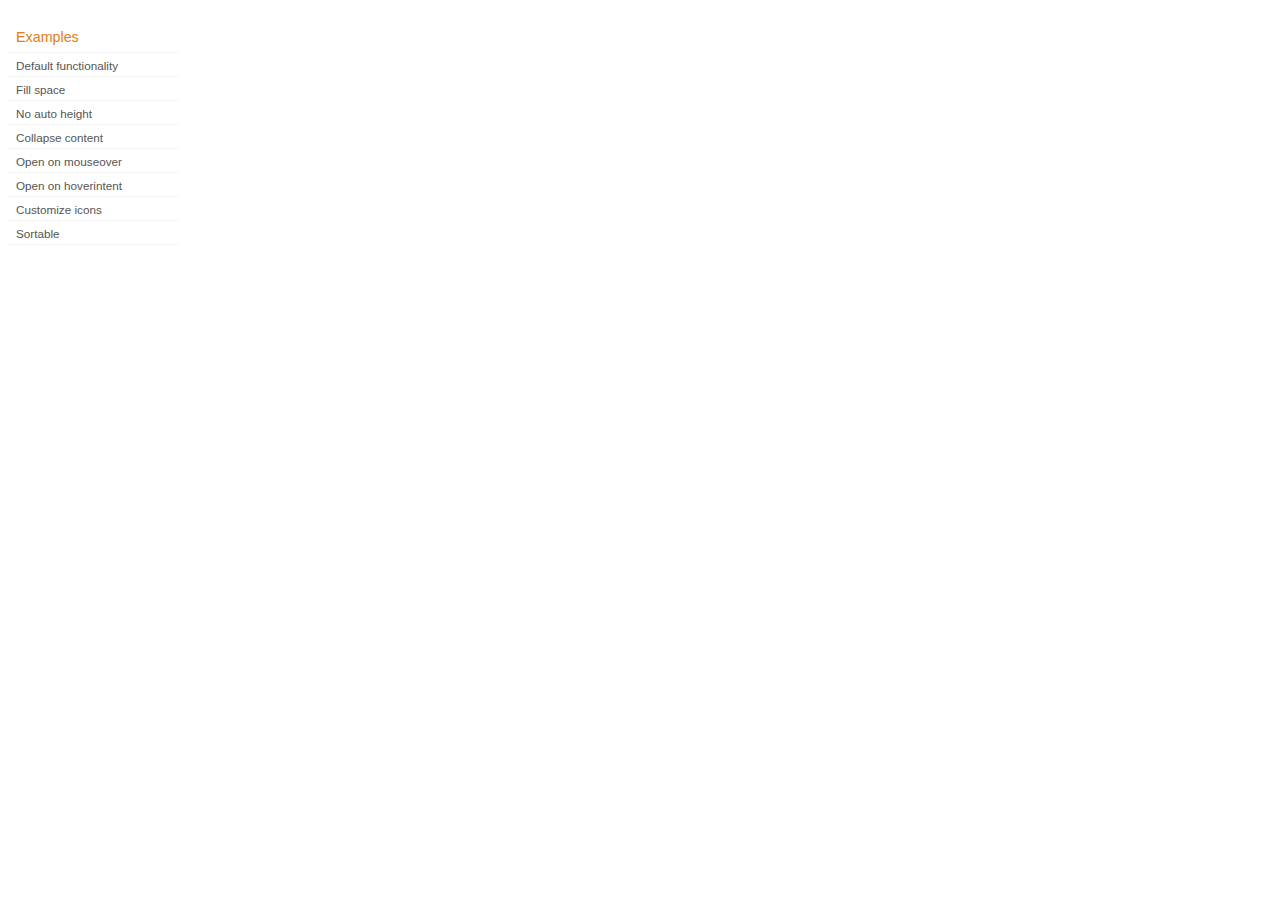
<file: canvas-image-creation/scripts/jqueryui/dev/demos/accordion/index.html>
<!DOCTYPE html>
<html lang="en">
<head>
	<meta charset="utf-8">
	<title>jQuery UI Accordion Demos</title>
	<link rel="stylesheet" href="../demos.css">
</head>
<body>

<div class="demos-nav">
	<h4>Examples</h4>
	<ul>
		<li class="demo-config-on"><a href="default.html">Default functionality</a></li>
		<li><a href="fillspace.html">Fill space</a></li>
		<li><a href="no-auto-height.html">No auto height</a></li>
		<li><a href="collapsible.html">Collapse content</a></li>
		<li><a href="mouseover.html">Open on mouseover</a></li>
		<li><a href="hoverintent.html">Open on hoverintent</a></li>
		<li><a href="custom-icons.html">Customize icons</a></li>
		<li><a href="sortable.html">Sortable</a></li>
	</ul>
</div>

</body>
</html>
</file>
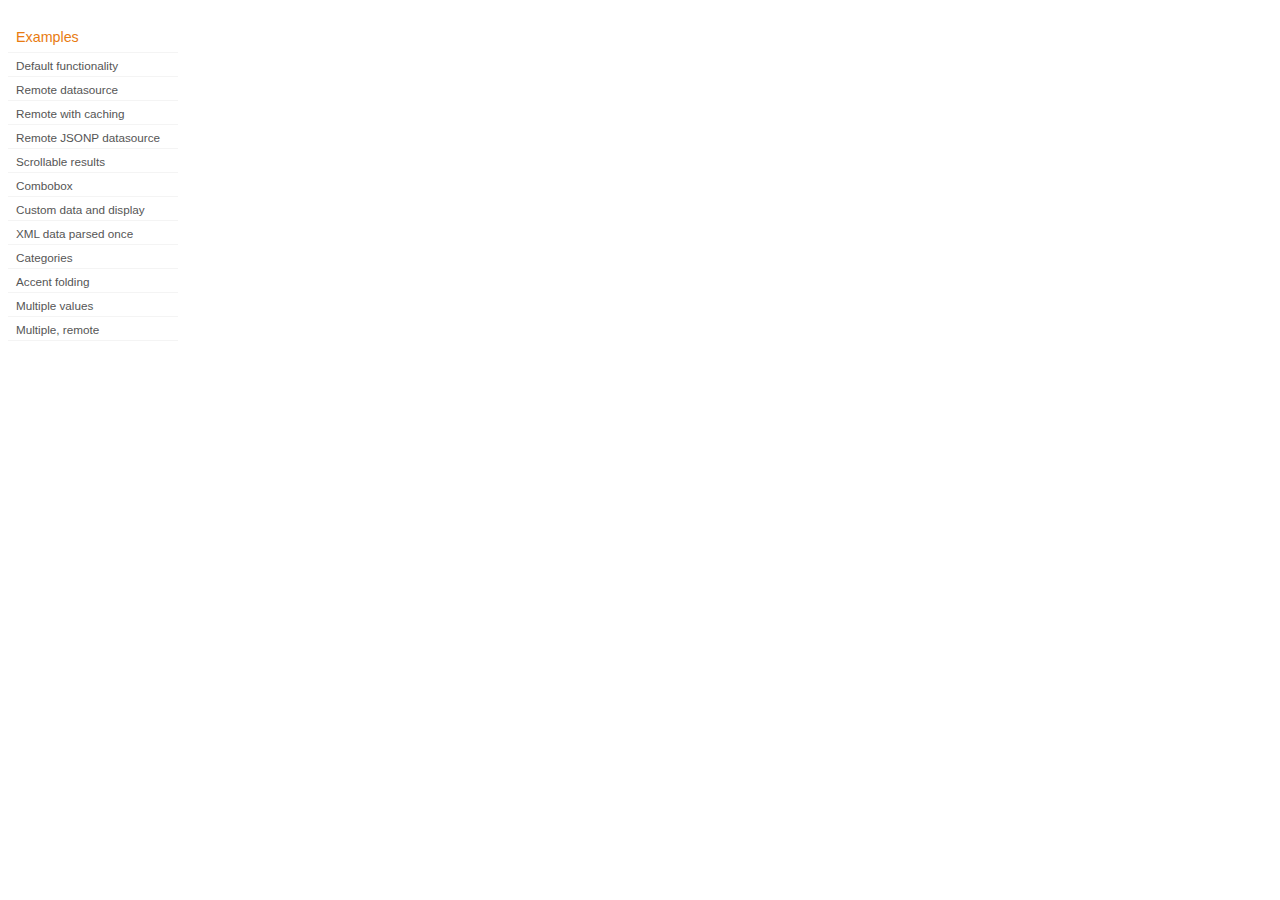
<file: canvas-image-creation/scripts/jqueryui/dev/demos/autocomplete/index.html>
<!DOCTYPE html>
<html lang="en">
<head>
	<meta charset="utf-8">
	<title>jQuery UI Autocomplete Demos</title>
	<link rel="stylesheet" href="../demos.css">
</head>
<body>
	<div class="demos-nav">
		<h4>Examples</h4>
		<ul>
			<li class="demo-config-on"><a href="default.html">Default functionality</a></li>
			<li><a href="remote.html">Remote datasource</a></li>
			<li><a href="remote-with-cache.html">Remote with caching</a></li>
			<li><a href="remote-jsonp.html">Remote JSONP datasource</a></li>
			<li><a href="maxheight.html">Scrollable results</a></li>
			<li><a href="combobox.html">Combobox</a></li>
			<li><a href="custom-data.html">Custom data and display</a></li>
			<li><a href="xml.html">XML data parsed once</a></li>
			<li><a href="categories.html">Categories</a></li>
			<li><a href="folding.html">Accent folding</a></li>
			<li><a href="multiple.html">Multiple values</a></li>
			<li><a href="multiple-remote.html">Multiple, remote</a></li>
		</ul>
	</div>
</body>
</html>
</file>
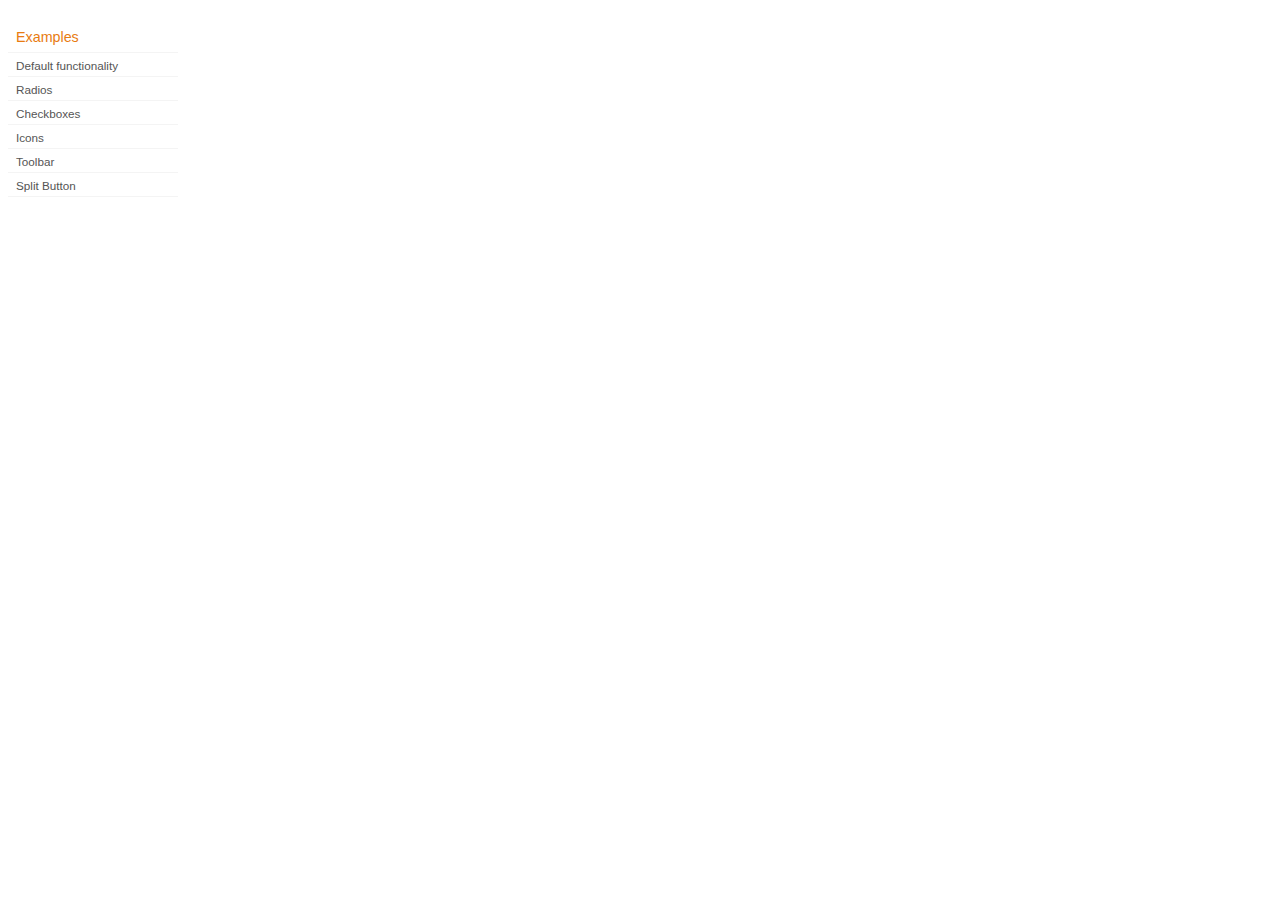
<file: canvas-image-creation/scripts/jqueryui/dev/demos/button/index.html>
<!DOCTYPE html>
<html lang="en">
<head>
	<meta charset="utf-8">
	<title>jQuery UI Button Demos</title>
	<link rel="stylesheet" href="../demos.css">
</head>
<body>

<div class="demos-nav">
	<h4>Examples</h4>
	<ul>
		<li class="demo-config-on"><a href="default.html">Default functionality</a></li>
		<li><a href="radio.html">Radios</a></li>
		<li><a href="checkbox.html">Checkboxes</a></li>
		<li><a href="icons.html">Icons</a></li>
		<li><a href="toolbar.html">Toolbar</a></li>
		<li><a href="splitbutton.html">Split Button</a></li>
	</ul>
</div>

</body>
</html>
</file>
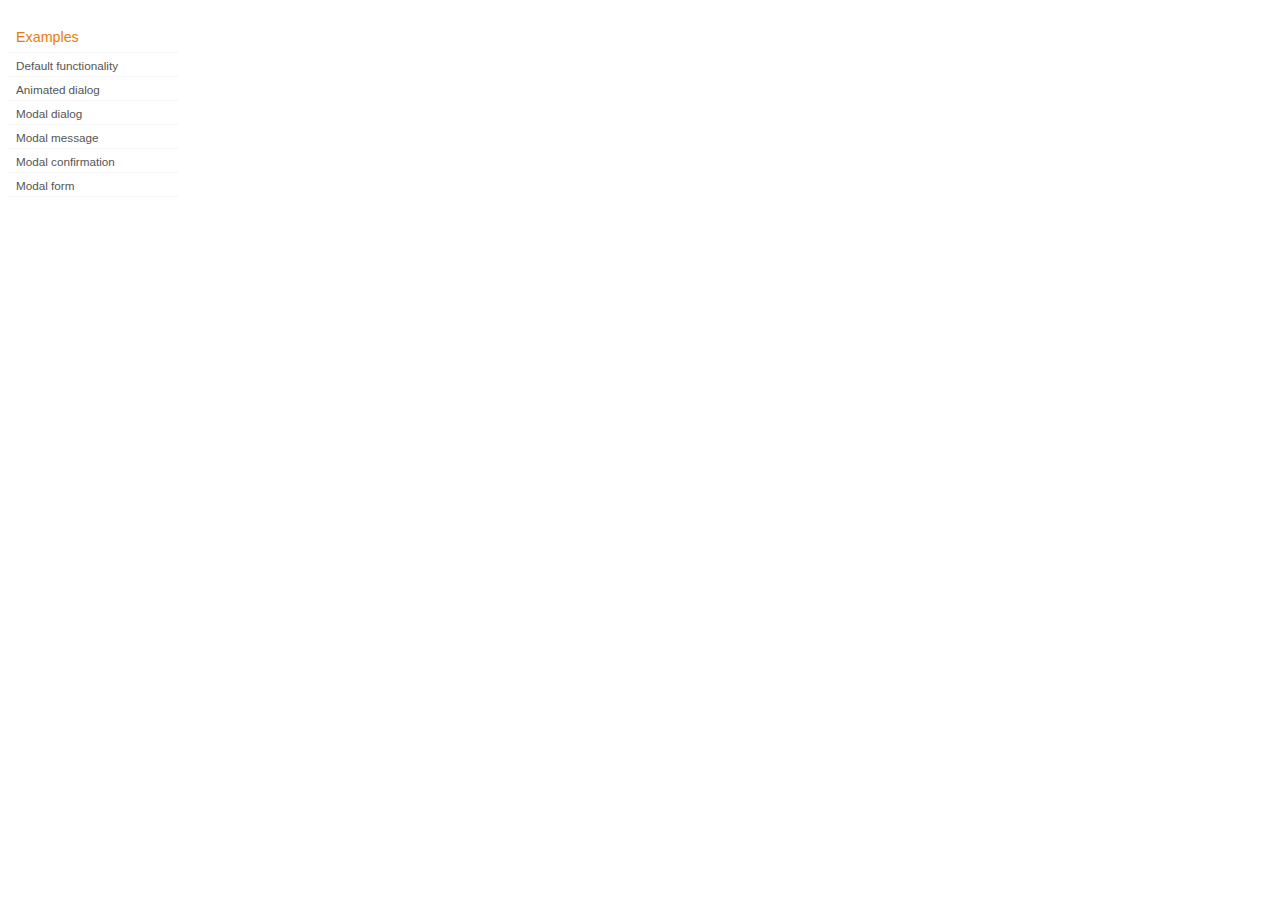
<file: canvas-image-creation/scripts/jqueryui/dev/demos/dialog/index.html>
<!DOCTYPE html>
<html lang="en">
<head>
	<meta charset="utf-8">
	<title>jQuery UI Dialog Demos</title>
	<link rel="stylesheet" href="../demos.css">
</head>
<body>

<div class="demos-nav">
	<h4>Examples</h4>
	<ul>
		<li class="demo-config-on"><a href="default.html">Default functionality</a></li>
		<li><a href="animated.html">Animated dialog</a></li>
		<li><a href="modal.html">Modal dialog</a></li>
		<li><a href="modal-message.html">Modal message</a></li>
		<li><a href="modal-confirmation.html">Modal confirmation</a></li>
		<li><a href="modal-form.html">Modal form</a></li>
	</ul>
</div>

</body>
</html>
</file>
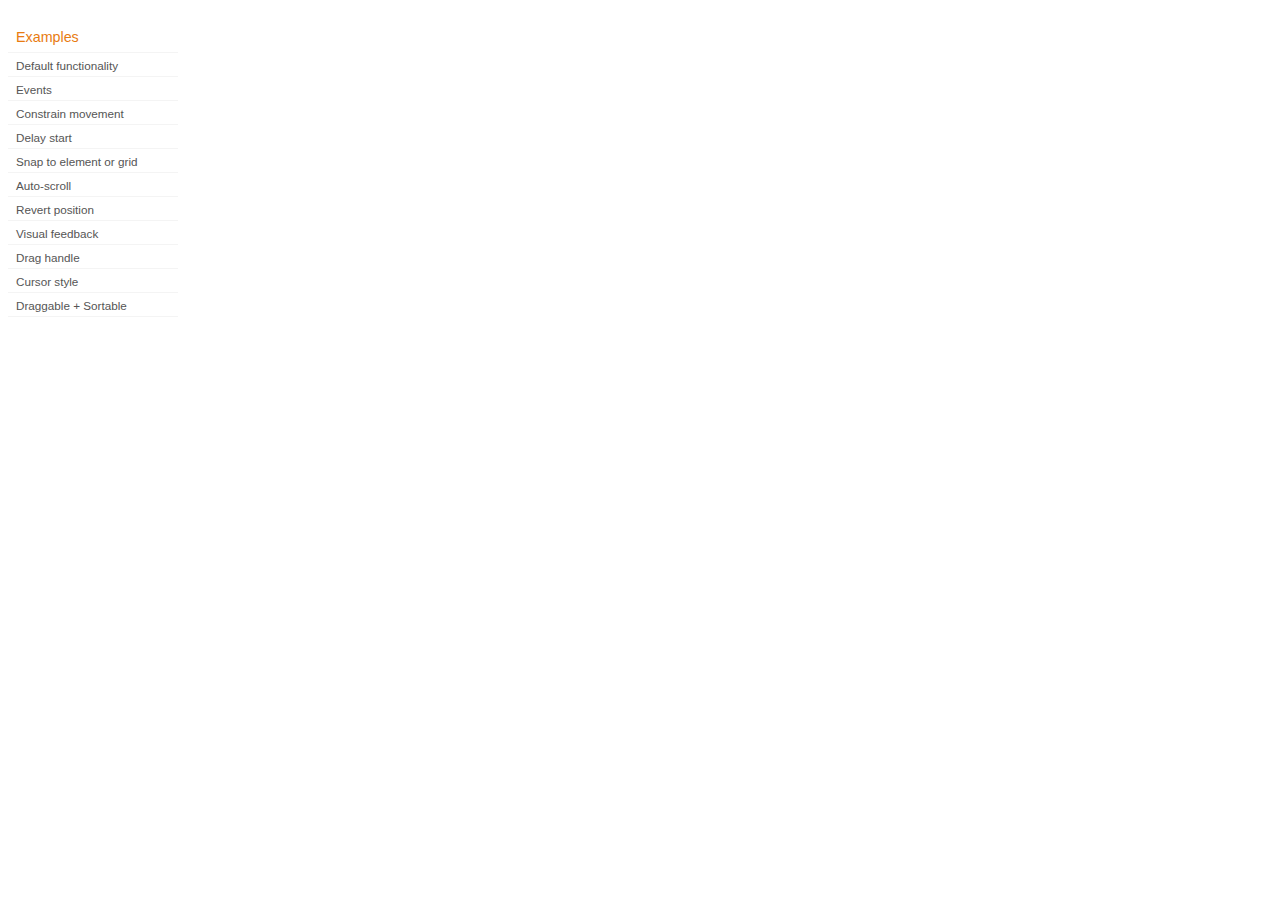
<file: canvas-image-creation/scripts/jqueryui/dev/demos/draggable/index.html>
<!DOCTYPE html>
<html lang="en">
<head>
	<meta charset="utf-8">
	<title>jQuery UI Draggable Demos</title>
	<link rel="stylesheet" href="../demos.css">
</head>
<body>

<div class="demos-nav">
	<h4>Examples</h4>
	<ul>
		<li class="demo-config-on"><a href="default.html">Default functionality</a></li>
		<li><a href="events.html">Events</a></li>
		<li><a href="constrain-movement.html">Constrain movement</a></li>
		<li><a href="delay-start.html">Delay start</a></li>
		<li><a href="snap-to.html">Snap to element or&#160;grid</a></li>
		<li><a href="scroll.html">Auto-scroll</a></li>
		<li><a href="revert.html">Revert position</a></li>
		<li><a href="visual-feedback.html">Visual feedback</a></li>
		<li><a href="handle.html">Drag handle</a></li>
		<li><a href="cursor-style.html">Cursor style</a></li>
		<li><a href="sortable.html">Draggable + Sortable</a></li>
	</ul>
</div>

</body>
</html>
</file>
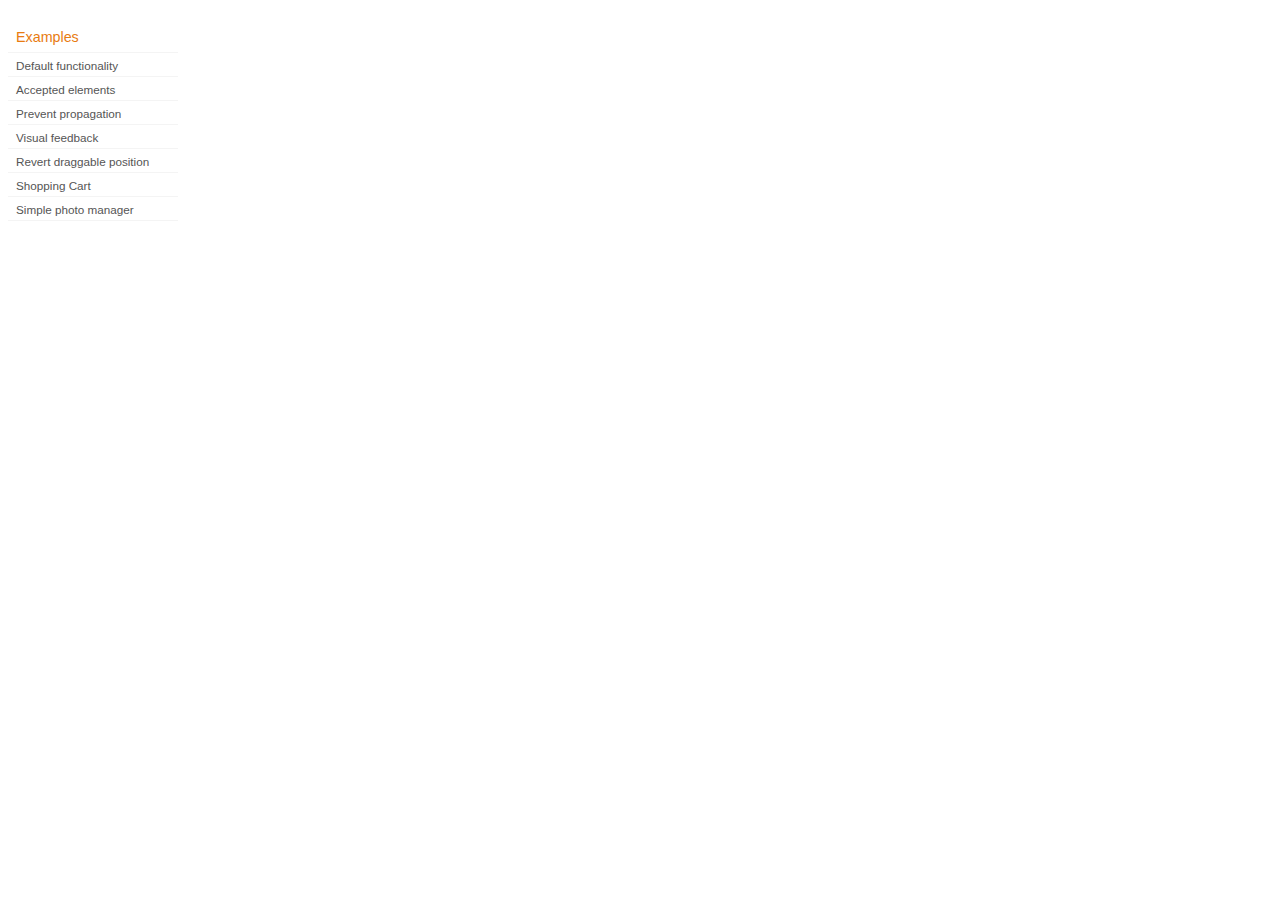
<file: canvas-image-creation/scripts/jqueryui/dev/demos/droppable/index.html>
<!DOCTYPE html>
<html lang="en">
<head>
	<meta charset="utf-8">
	<title>jQuery UI Droppable Demos</title>
	<link rel="stylesheet" href="../demos.css">
</head>
<body>

<div class="demos-nav">
	<h4>Examples</h4>
	<ul>
		<li class="demo-config-on"><a href="default.html">Default functionality</a></li>
		<li><a href="accepted-elements.html">Accepted elements</a></li>
		<li><a href="propagation.html">Prevent propagation</a></li>
		<li><a href="visual-feedback.html">Visual feedback</a></li>
		<li><a href="revert.html">Revert draggable position</a></li>
		<li><a href="shopping-cart.html">Shopping Cart</a></li>
		<li><a href="photo-manager.html">Simple photo manager</a></li>
	</ul>
</div>

</body>
</html>
</file>
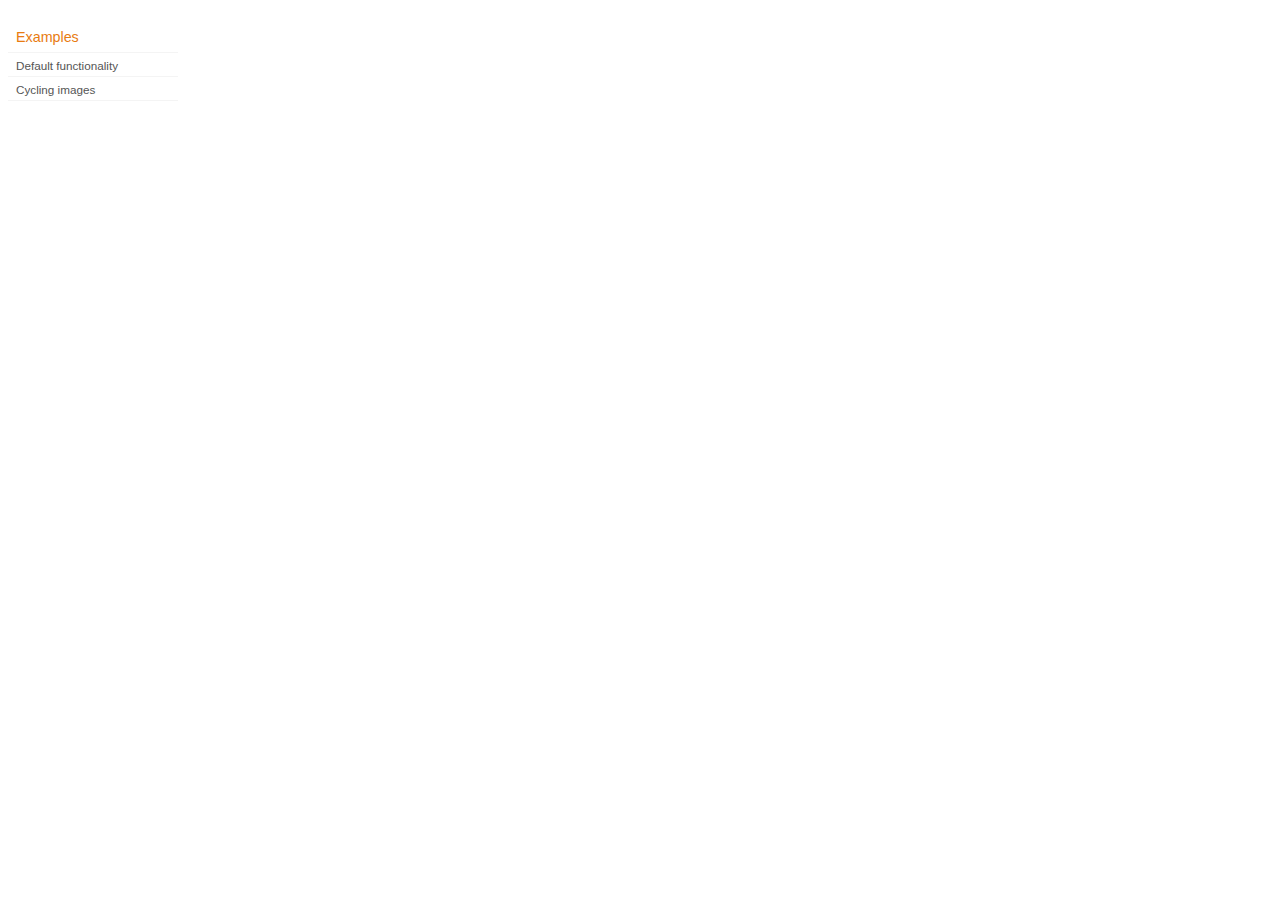
<file: canvas-image-creation/scripts/jqueryui/dev/demos/position/index.html>
<!DOCTYPE html>
<html lang="en">
<head>
	<meta charset="utf-8">
	<title>jQuery UI Position Demo</title>
	<link rel="stylesheet" href="../demos.css">
</head>
<body>

<div class="demos-nav">
	<h4>Examples</h4>
	<ul>
		<li class="demo-config-on"><a href="default.html">Default functionality</a></li>
		<li><a href="cycler.html">Cycling images</a></li>
	</ul>
</div>

</body>
</html>
</file>
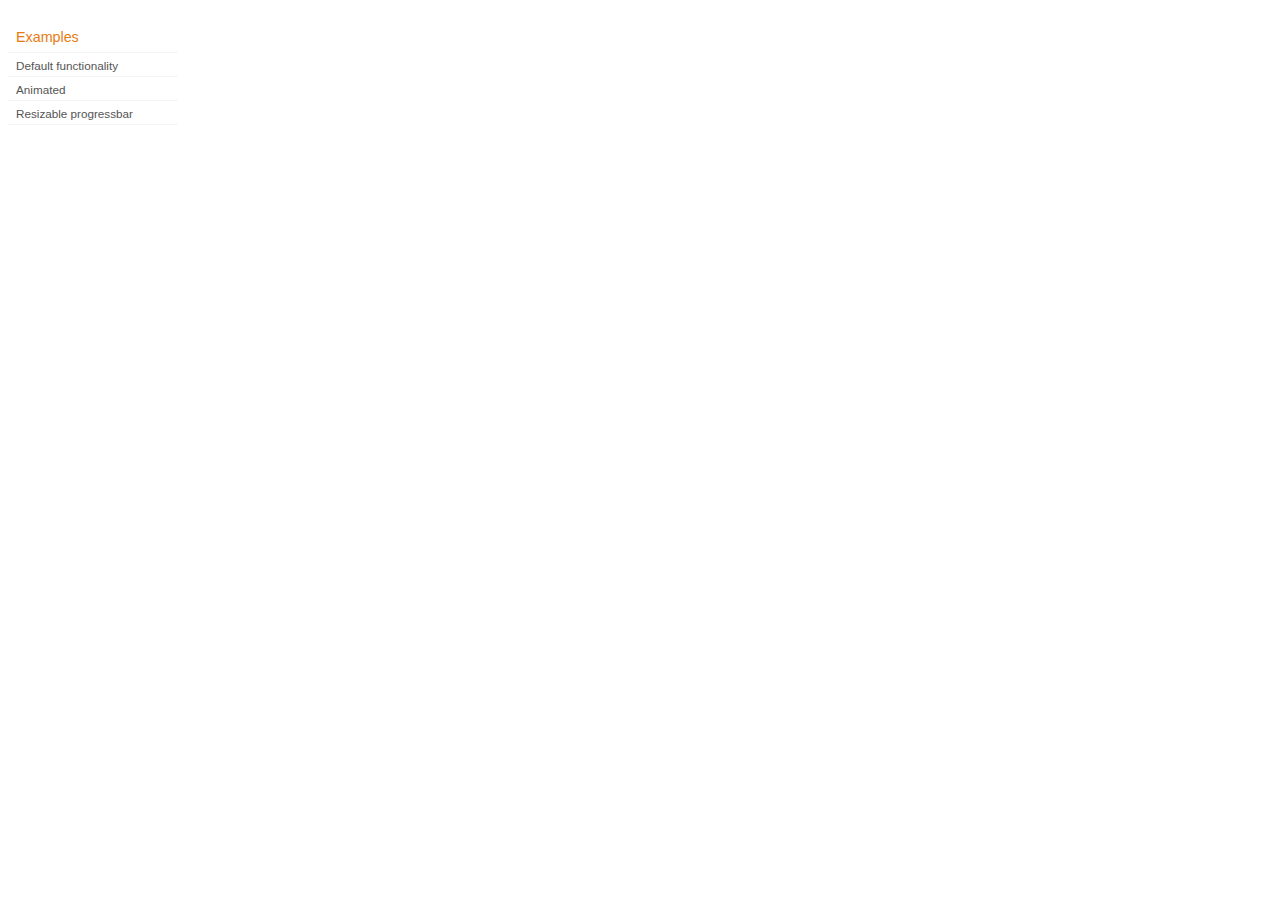
<file: canvas-image-creation/scripts/jqueryui/dev/demos/progressbar/index.html>
<!DOCTYPE html>
<html lang="en">
<head>
	<meta charset="utf-8">
	<title>jQuery UI Progressbar Demos</title>
	<link rel="stylesheet" href="../demos.css">
</head>
<body>

<div class="demos-nav">
	<h4>Examples</h4>
	<ul>
		<li class="demo-config-on"><a href="default.html">Default functionality</a></li>
		<li><a href="animated.html">Animated</a></li>
		<li><a href="resize.html">Resizable progressbar</a></li>
	</ul>
</div>

</body>
</html>
</file>
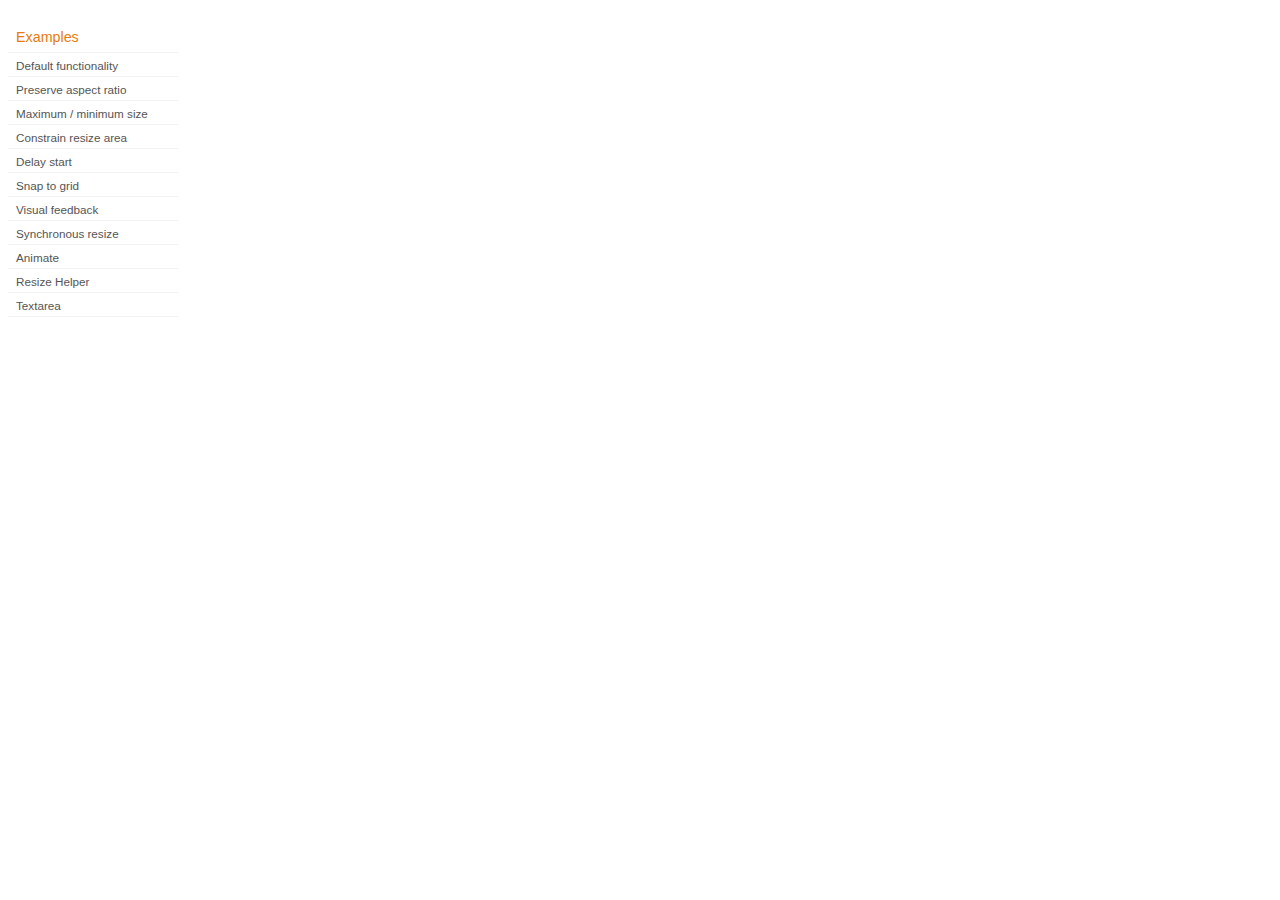
<file: canvas-image-creation/scripts/jqueryui/dev/demos/resizable/index.html>
<!DOCTYPE html>
<html lang="en">
<head>
	<meta charset="utf-8">
	<title>jQuery UI Resizable Demos</title>
	<link rel="stylesheet" href="../demos.css">
</head>
<body>

<div class="demos-nav">
	<h4>Examples</h4>
	<ul>
		<li class="demo-config-on"><a href="default.html">Default functionality</a></li>
		<li><a href="aspect-ratio.html">Preserve aspect ratio</a></li>
		<li><a href="max-min.html">Maximum / minimum size</a></li>
		<li><a href="constrain-area.html">Constrain resize area</a></li>
 		<li><a href="delay-start.html">Delay start</a></li>
		<li><a href="snap-to-grid.html">Snap to grid</a></li>
		<li><a href="visual-feedback.html">Visual feedback</a></li>
		<li><a href="synchronous-resize.html">Synchronous resize</a></li>
		<li><a href="animate.html">Animate</a></li>
		<li><a href="helper.html">Resize Helper</a></li>
		<li><a href="textarea.html">Textarea</a></li>
	</ul>
</div>

</body>
</html>
</file>
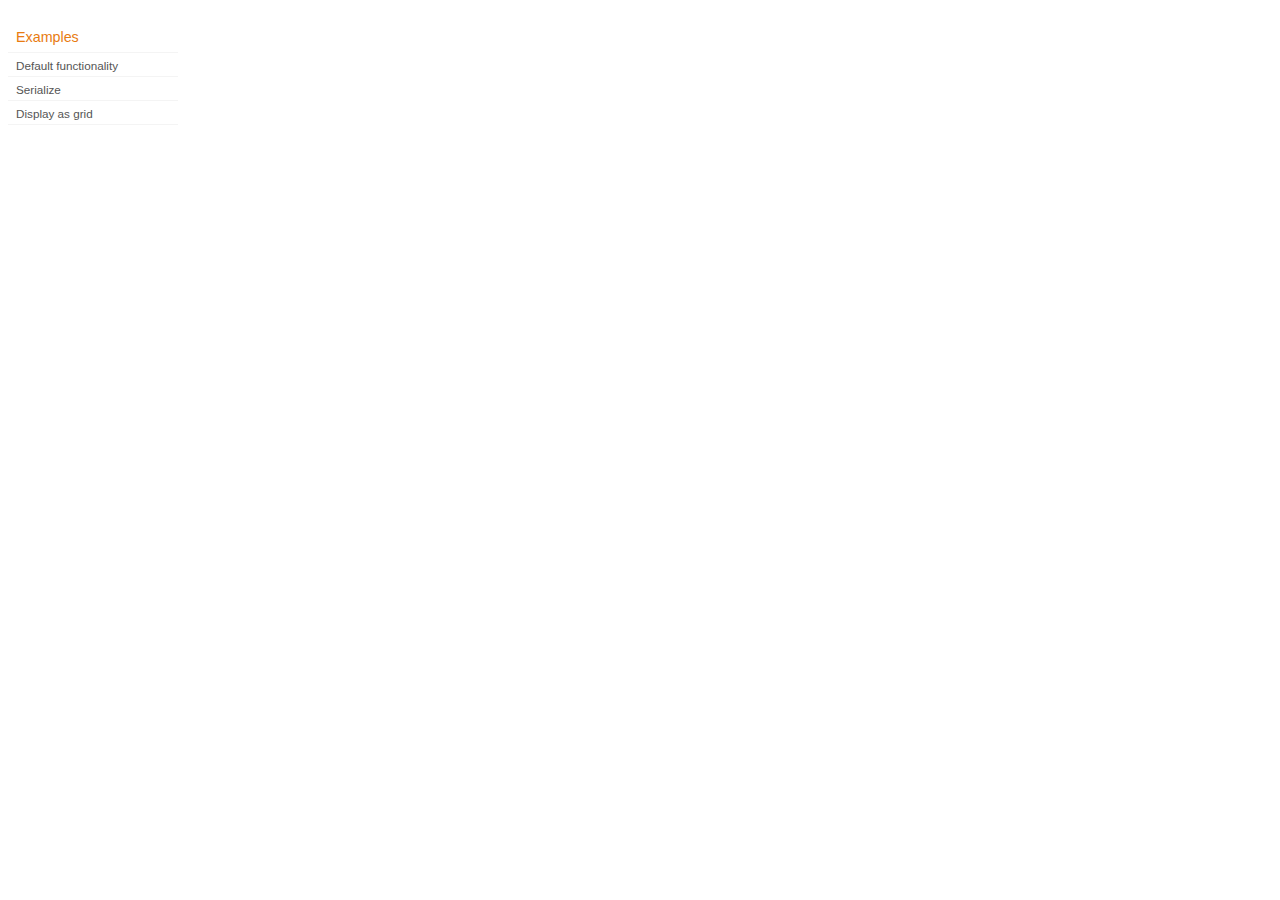
<file: canvas-image-creation/scripts/jqueryui/dev/demos/selectable/index.html>
<!DOCTYPE html>
<html lang="en">
<head>
	<meta charset="utf-8">
	<title>jQuery UI Selectable Demos</title>
	<link rel="stylesheet" href="../demos.css">
</head>
<body>

<div class="demos-nav">
	<h4>Examples</h4>
	<ul>
		<li class="demo-config-on"><a href="default.html">Default functionality</a></li>
		<li><a href="serialize.html">Serialize</a></li>
		<li><a href="display-grid.html">Display as grid</a></li>		
	</ul>
</div>

</body>
</html>
</file>
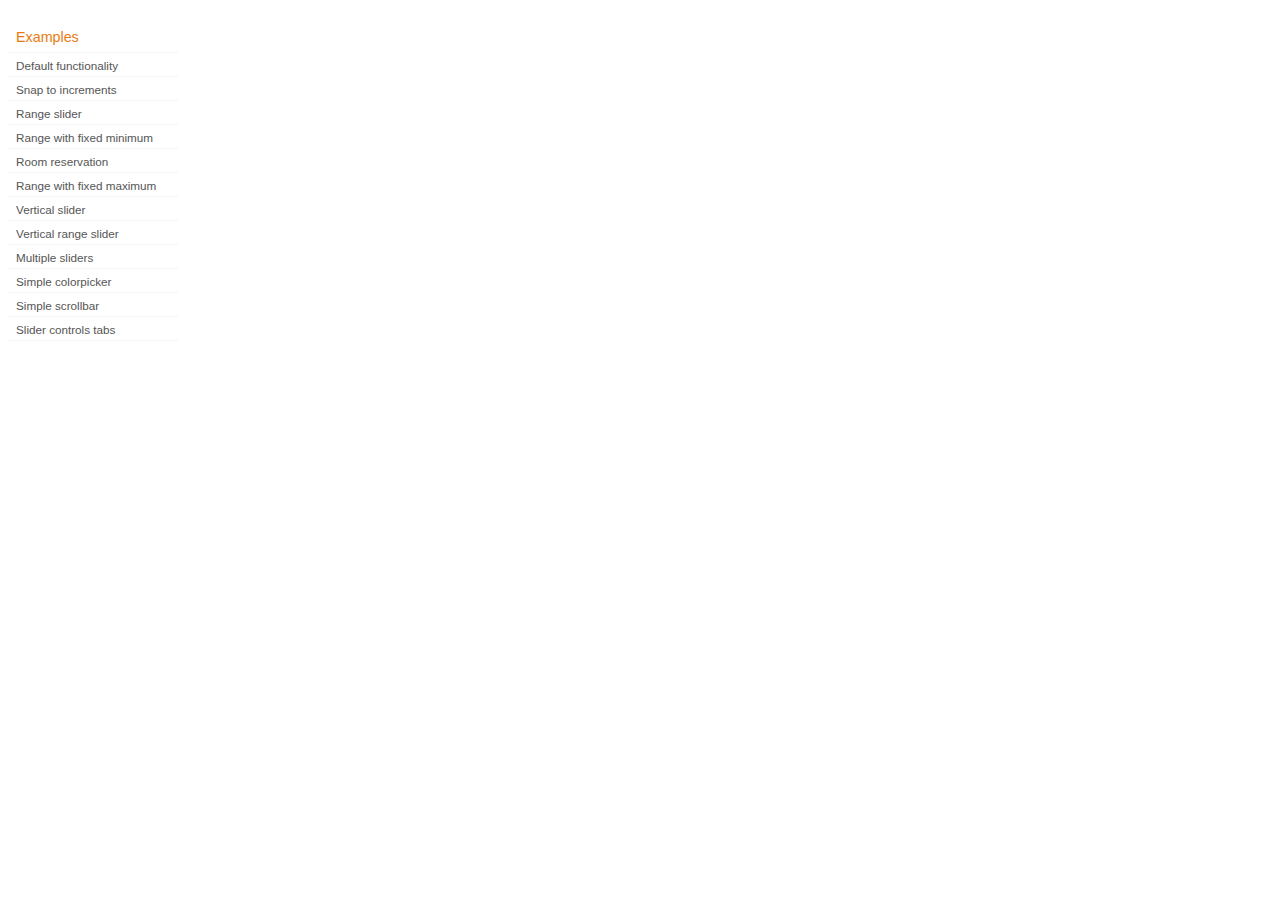
<file: canvas-image-creation/scripts/jqueryui/dev/demos/slider/index.html>
<!DOCTYPE html>
<html lang="en">
<head>
	<meta charset="utf-8">
	<title>jQuery UI Slider Demos</title>
	<link rel="stylesheet" href="../demos.css">
</head>
<body>

<div class="demos-nav">
	<h4>Examples</h4>
	<ul>
		<li class="demo-config-on"><a href="default.html">Default functionality</a></li>
		<li><a href="steps.html">Snap to increments</a></li>
		<li><a href="range.html">Range slider</a></li>
		<li><a href="rangemin.html">Range with fixed minimum</a></li>
		<li><a href="hotelrooms.html">Room reservation</a></li>
		<li><a href="rangemax.html">Range with fixed maximum</a></li>
		<li><a href="slider-vertical.html">Vertical slider</a></li>
		<li><a href="range-vertical.html">Vertical range slider</a></li>
		<li><a href="multiple-vertical.html">Multiple sliders</a></li>
		<li><a href="colorpicker.html">Simple colorpicker</a></li>
		<li><a href="side-scroll.html">Simple scrollbar</a></li>
		<li><a href="tabs.html">Slider controls tabs</a></li>
	</ul>
</div>

</body>
</html>
</file>
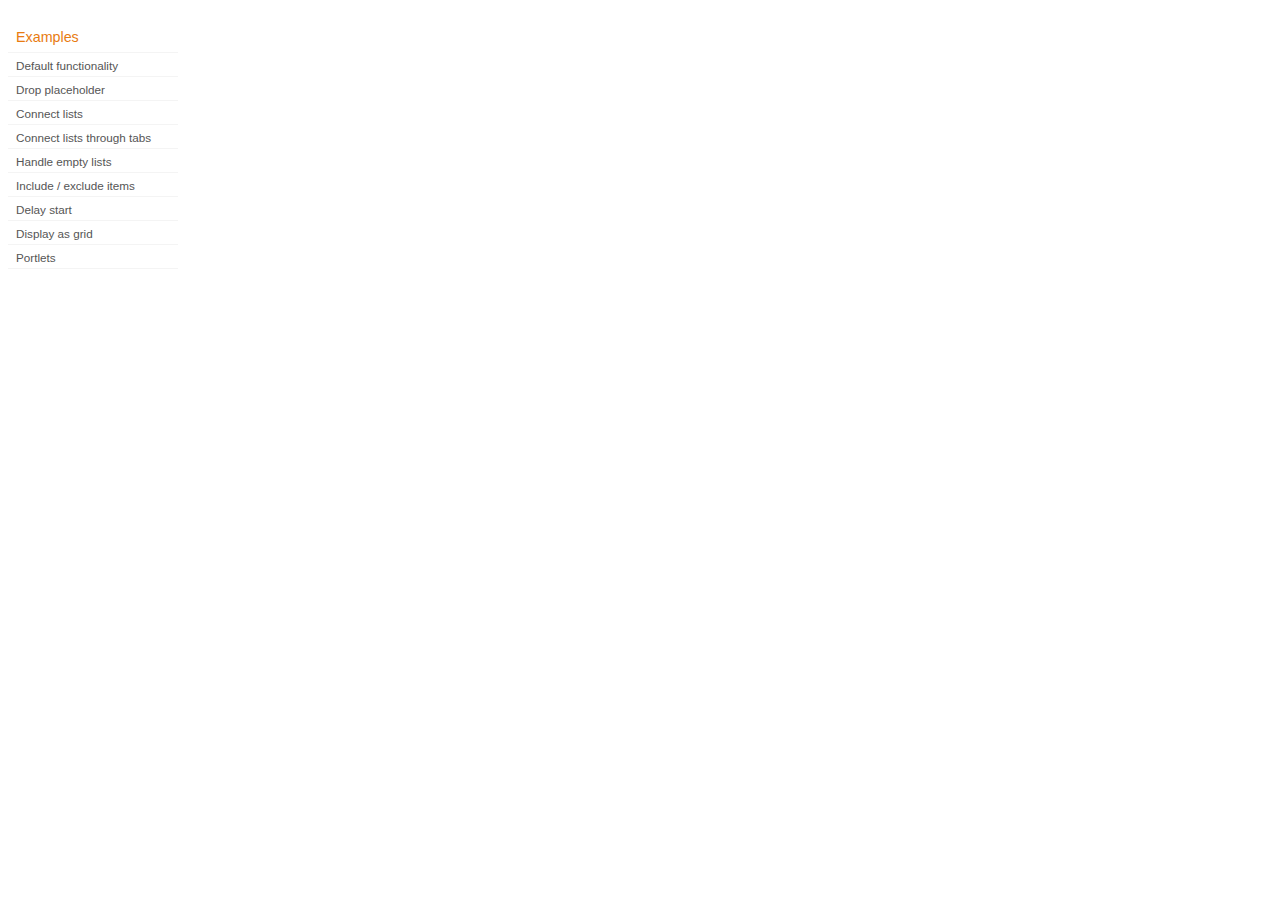
<file: canvas-image-creation/scripts/jqueryui/dev/demos/sortable/index.html>
<!DOCTYPE html>
<html lang="en">
<head>
	<meta charset="utf-8">
	<title>jQuery UI Sortable Demos</title>
	<link rel="stylesheet" href="../demos.css">
</head>
<body>

<div class="demos-nav">
	<h4>Examples</h4>
	<ul>
		<li class="demo-config-on"><a href="default.html">Default functionality</a></li>
		<li><a href="placeholder.html">Drop placeholder</a></li>
		<li><a href="connect-lists.html">Connect lists</a></li>
		<li><a href="connect-lists-through-tabs.html">Connect lists through tabs</a></li>
		<li><a href="empty-lists.html">Handle empty lists</a></li>
		<li><a href="items.html">Include / exclude items</a></li>
		<li><a href="delay-start.html">Delay start</a></li>
		<li><a href="display-grid.html">Display as grid</a></li>		
		<li><a href="portlets.html">Portlets</a></li>
	</ul>
</div>

</body>
</html>
</file>
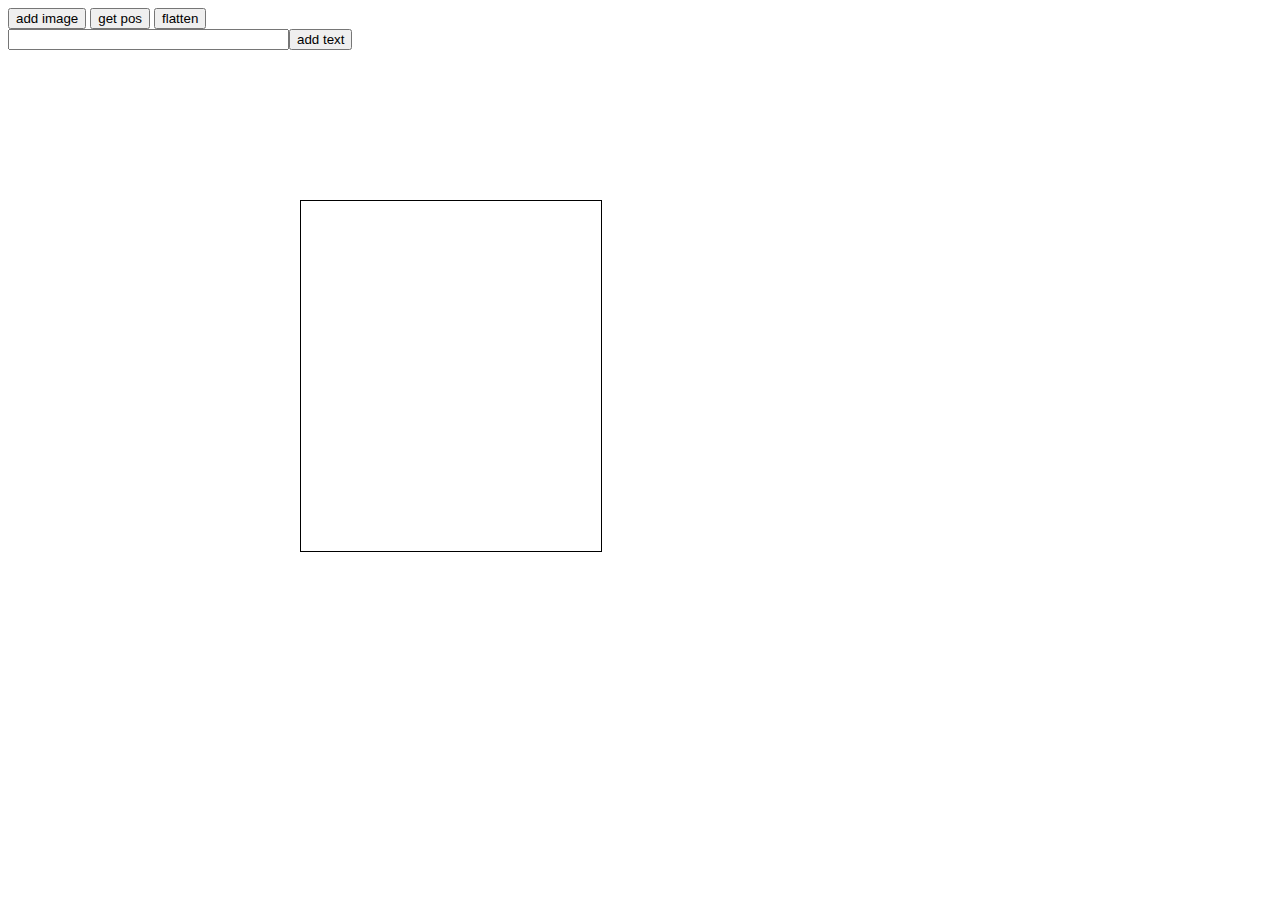
<file: canvas-image-creation/canvastest.html>
<!DOCTYPE html PUBLIC "-//W3C//DTD XHTML 1.0 Transitional//EN" "http://www.w3.org/TR/xhtml1/DTD/xhtml1-transitional.dtd">
<html xmlns="http://www.w3.org/1999/xhtml">
<head>
<meta http-equiv="Content-Type" content="text/html; charset=UTF-8" />
<title>Untitled Document</title>
<style>
div.container {
	position:absolute;
	top:200px;
	left:300px;
	width:300px;
	height:350px;
	border:1px solid #000;
}

</style>

<script type="text/javascript" src="scripts/jqueryui/js/jquery-1.5.1.min.js"></script>
<script type="text/javascript" src="scripts/jqueryui/js/jquery-ui-1.8.11.custom.min.js"></script>
<script type="text/javascript" src="scripts/_UTILITIES.js"></script>
<script type="text/javascript">
var DEBUG = 1;
var HEIGHT = 350;
var WIDTH  = 300;
var G_vmlCanvasManager;

function init_image() {
	var curnum = $("div.container canvas").length;
	var nextnum = curnum + 1;
	
	var img = new Image();
	img.width  = 80;
	img.height = 27;
	img.src = 'images/zippo/zippo_logo1.png';
	
	//$("div.container").append('<canvas id="c'+nextnum+'" width="'+img.width+'" height="'+img.height+'"></canvas>');
	
	var canvas = document.createElement('canvas');
	$(canvas).attr({
		'width':img.width,
		'height':img.height,
		'id':"c"+nextnum
	}).appendTo($("div.container"));
	if($.browser.msie) canvas = G_vmlCanvasManager.initElement(canvas);
	
	
	//var canvas = document.getElementById("c"+nextnum);
	var context = canvas.getContext("2d");
	
	img.onload = function() {
  		context.drawImage(img, 0, 0, 80, 27);
	};
	
	$("#c"+nextnum).draggable({
		snap:true,
		grid: [1,1],
		containment: 'parent'
	});
}


function writeText() {
	var curnum = $("div.container canvas").length;
	var nextnum = curnum + 1;

	//var myText = $("#addText").val();
	var myText = document.getElementById("addText").value;
	$("body").append('<p id="text_temp" style="position:absolute;left:-10000em;">'+myText+'</p>');
	var text_width = $("#text_temp").width();
	var text_height = $("#text_temp").height();
	
	//$("div.container").append('<canvas id="c'+nextnum+'" width="'+text_width+'" height="'+text_height+'"></canvas>');
	
	var canvas = document.createElement('canvas');
	$(canvas).attr({
		'width':text_width,
		'height':text_height,
		'id':"c"+nextnum
	}).appendTo($("div.container"));
	if($.browser.msie) canvas = G_vmlCanvasManager.initElement(canvas);

	
	//var canvas = document.getElementById("c"+nextnum);
	var context = canvas.getContext("2d");
	context.fillStyle = "black";
	context.font = "bold 12px sans-serif";
	context.textAlign = "left";
	context.textBaseline = "top";
	context.fillText(myText, 1, 1);
	
	$("#c"+nextnum).draggable({
		snap:true,
		grid: [1,1],
		containment: 'parent'
	});

}



function getPos() {
	$.each($("div.container canvas"), function() {
		var o = $(this);
		var p = o.position();
		log("id: " + o.attr('id') + " -- top: " + p.top + " -- left: " + p.left);
	});
}


function flatten() {
	$("body").append('<div class="flattened_container"></div>');
	
	$("div.flattened_container").css({
		'position': 'absolute',
		'top': '200px',
		'left': '650px',
		'z-index': '10'
	});	
	
	var canvas = document.createElement('canvas');
	$(canvas).attr({
		'width':WIDTH,
		'height':HEIGHT,
		'id':"flattened"
	}).appendTo($("div.flattened_container"));
	if($.browser.msie) canvas = G_vmlCanvasManager.initElement(canvas);
	
	
	
	//var flattened_canvas = document.getElementById("flattened");
	var context = canvas.getContext("2d");

	var count = 0
	$.each($("div.container canvas"), function() {
		count++;
		var o = $(this);
		var p = o.position();
		var obj = document.getElementById("c"+count);
		//log("id: " + o.attr('id') + " -- top: " + p.top + " -- left: " + p.left);
		context.drawImage(obj, p.left, p.top);
	});
	
	$("div.container").hide();
	
	if($.browser.msie) {   // IE doesn't handle URI strings
		// get VML code
		log(canvas.innerHTML);
	} else {
		var strDataURI = canvas.toDataURL();
		//log("imgurl: " + strDataURI);
		window.open(strDataURI,'','');
		//Canvas2Image.saveAsPNG(flattened_canvas);
	}
}


</script>
</head>

<body>

<div class="container"></div>
<input type="button" value="add image" onclick="init_image()" />
<input type="button" value="get pos" onclick="getPos()" />
<input type="button" value="flatten" onclick="flatten()" />
<br />
<input type="text" id="addText" name="addText" size="32" /><input type="button" value="add text" onclick="writeText();" />


</body>
</html>
</file>
<file: canvas-image-creation/scripts/jqueryui/dev/demos/demos.css>
body {
	font-size: 62.5%;
}

table {
	font-size: 1em;
}

/* Site
   -------------------------------- */

body {
	font-family: "Trebuchet MS", "Helvetica", "Arial",  "Verdana", "sans-serif";
}

/* Layout
   -------------------------------- */

.layout-grid {
	width: 960px;
}

.layout-grid td {
	vertical-align: top;
}

.layout-grid td.left-nav {
	width: 140px;
}

.layout-grid td.normal {
	border-left: 1px solid #eee;
	padding: 20px 24px;
	font-family: "Trebuchet MS", "Helvetica", "Arial",  "Verdana", "sans-serif";
}

.layout-grid td.demos {
	background: url('/images/demos_bg.jpg') no-repeat;
	height: 337px;
	overflow: hidden;
}

/* Normal
   -------------------------------- */

.normal h3,
.normal h4 {
	margin: 0;
	font-weight: normal;
}

.normal h3 {
	padding: 0 0 9px;
	font-size: 1.8em;
}

.normal h4 {
	padding-bottom: 21px;
	border-bottom: 1px dashed #999;
	font-size: 1.2em;
	font-weight: bold;
}

.normal p {
	font-size: 1.2em;
}

/* Demos */

.demos-nav, .demos-nav dt, .demos-nav dd, .demos-nav ul, .demos-nav li {
	margin: 0;
	padding: 0
}

.demos-nav {
	float: left;
	width: 170px;
	font-size: 1.3em;
}

.demos-nav dt,
.demos-nav h4 {
	margin: 0;
	padding: 0;
	font: normal 1.1em "Trebuchet MS", "Helvetica", "Arial",  "Verdana", "sans-serif";
	color: #e87b10;
}

.demos-nav dt,
.demos-nav h4 {
	margin-top: 1.5em;
	margin-bottom: 0;
	padding-left: 8px;
	padding-bottom:5px;
	line-height: 1.2em;
	border-bottom: 1px solid #F4F4F4;
}

.demos-nav dd a,
.demos-nav li a {
	border-bottom: 1px solid #F4F4F4;
	display:block;
	padding: 4px 3px 4px 8px;
	font-size: 90%;
	text-decoration: none;
	color: #555 ;
	margin:2px 0;
	height:13px;
}

.demos-nav dd a:hover,
.demos-nav dd a:focus,
.demos-nav dd a:hover,
.demos-nav dd a:focus {
	background: #f3f3f3;
	color:#000;
	-moz-border-radius: 5px; -webkit-border-radius: 5px;
}
 .demos-nav dd a.selected {
	background: #555;
	color:#ffffff;
	-moz-border-radius: 5px; -webkit-border-radius: 5px;
}


/* new styles for demo pages, added by Filament 12.29.08
eventually we should convert the font sizes to ems -- using px for now to minimize style conflicts
*/

.normal h3.demo-header { font-size:32px; padding:0 0 5px; border-bottom:1px solid #eee; text-transform: capitalize; }
.normal h4.demo-subheader { font-size:10px; text-transform: uppercase; color:#999; padding:8px 0 3px; border:0; margin:0; }
.normal a:link,
.normal a:visited { color:#1b75bb; text-decoration:none; }
.normal a:hover,
.normal a:active { color:#0b559b; }

#demo-config { padding:20px 0 0; }

#demo-frame { float:left; width:540px; height:380px; border:1px solid #ddd; overflow: auto; position: relative; }
#demo-frame h3, #demo-frame h4 { padding: 0; font-weight: bold; font-size: 1em; }

#demo-config-menu { float:right; width:180px;  }
#demo-config-menu h4 { font-size:13px; color:#666; font-weight:normal; border:0; padding-left:18px; }

#demo-config-menu ul { list-style: none; padding: 0; margin: 0; }

#demo-config-menu li { font-size:12px; padding:0 0 0 10px; margin:3px 0; zoom: 1; }

#demo-config-menu li a:link,
#demo-config-menu li a:visited { display:block; padding:1px 8px 4px; border-bottom:1px dotted #b3b3b3; }
* html #demo-config-menu li a:link,
* html #demo-config-menu li a:visited { padding:1px 8px 2px; }
#demo-config-menu li a:hover,
#demo-config-menu li a:active { background-color:#f6f6f6; }

#demo-config-menu li.demo-config-on { background: url(images/demo-config-on-tile.gif) repeat-x left center; }

#demo-config-menu li.demo-config-on a:link,
#demo-config-menu li.demo-config-on a:visited,
#demo-config-menu li.demo-config-on a:hover,
#demo-config-menu li.demo-config-on a:active { background: url(images/demo-config-on.gif) no-repeat left; padding-left:18px; color:#fff; border:0; margin-left:-10px; margin-top: 0px; margin-bottom: 0px; }

#demo-source, #demo-notes {
	clear: both;
	padding: 20px 0 0;
	font-size: 1.3em;
}

#demo-notes { width:520px; color:#333; font-size: 1em; }
#demo-notes p code, .demo-description p code { padding: 0; font-weight: bold; }
#demo-source pre, #demo-source code { padding: 0; }
code, pre { padding:8px 0 8px 20px ; font-size: 1.2em; line-height:130%;  }

#demo-source a:link,
#demo-source a:visited,
#demo-source a:hover,
#demo-source a:active { font-size:12px; padding-left:13px; background-position: left center; background-repeat: no-repeat; }

#demo-source a.source-open:link,
#demo-source a.source-open:visited,
#demo-source a.source-open:hover,
#demo-source a.source-open:active { background-image: url(images/demo-spindown-open.gif); }

#demo-source a.source-closed:link,
#demo-source a.source-closed:visited,
#demo-source a.source-closed:hover,
#demo-source a.source-closed:active { background-image: url(images/demo-spindown-closed.gif); }

div.demo {
	padding:12px;
	font-family: "Trebuchet MS", "Arial", "Helvetica", "Verdana", "sans-serif";
}

div.demo h3.docs { clear:left; font-size:12px; font-weight:normal; padding:0 0 1em; margin:0; }

div.demo-description {
	clear:both;
	padding:12px;
	font-family: "Trebuchet MS", "Arial", "Helvetica", "Verdana", "sans-serif";
	font-size: 1.3em;
	line-height: 1.4em;
}

.ui-draggable, .ui-droppable {
	background-position: top left;
}

.left-nav .demos-nav {
	padding-right: 10px;
}

#demo-link { font-size:11px;  padding-top: 6px; clear: both; overflow: hidden; }
#demo-link a span.ui-icon { float:left; margin-right:3px; }

/* Component containers
----------------------------------*/
#widget-docs .ui-widget { font-family: Trebuchet MS,Verdana,Arial,sans-serif; font-size: 1em; }
#widget-docs .ui-widget input, #widget-docs .ui-widget select, #widget-docs .ui-widget textarea, #widget-docs .ui-widget button { font-family: Trebuchet MS,Verdana,Arial,sans-serif; font-size: 1em; }
#widget-docs .ui-widget-header { border: 1px solid #ffffff; background: #464646 url(images/464646_40x100_textures_01_flat_100.png) 50% 50% repeat-x; color: #ffffff; font-weight: bold; }
#widget-docs .ui-widget-header a { color: #ffffff; }
#widget-docs .ui-widget-content { border: 1px solid #ffffff; background: #ffffff url(images/ffffff_40x100_textures_01_flat_75.png) 50% 50% repeat-x; color: #222222; }
#widget-docs .ui-widget-content a { color: #222222; }

/* Interaction states
----------------------------------*/
#widget-docs .ui-state-default, #widget-docs .ui-widget-content #widget-docs .ui-state-default { border: 1px solid #666666; background: #555555 url(images/555555_40x100_textures_03_highlight_soft_75.png) 50% 50% repeat-x; font-weight: normal; color: #ffffff; outline: none; }
#widget-docs .ui-state-default a { color: #ffffff; text-decoration: none; outline: none; }
#widget-docs .ui-state-hover, #widget-docs .ui-widget-content #widget-docs .ui-state-hover, #widget-docs .ui-state-focus, #widget-docs .ui-widget-content #widget-docs .ui-state-focus { border: 1px solid #666666; background: #444444 url(images/444444_40x100_textures_03_highlight_soft_60.png) 50% 50% repeat-x; font-weight: normal; color: #ffffff; outline: none; }
#widget-docs .ui-state-hover a { color: #ffffff; text-decoration: none; outline: none; }
#widget-docs .ui-state-active, #widget-docs .ui-widget-content #widget-docs .ui-state-active { border: 1px solid #666666; background: #ffffff url(images/ffffff_40x100_textures_01_flat_65.png) 50% 50% repeat-x; font-weight: normal; color: #F6921E; outline: none; }
#widget-docs .ui-state-active a { color: #F6921E; outline: none; text-decoration: none; }

/* Interaction Cues
----------------------------------*/
#widget-docs .ui-state-highlight, #widget-docs .ui-widget-content #widget-docs .ui-state-highlight {border: 1px solid #fcefa1; background: #fbf9ee url(images/fbf9ee_40x100_textures_02_glass_55.png) 50% 50% repeat-x; color: #363636; }
#widget-docs .ui-state-error, #widget-docs .ui-widget-content #widget-docs .ui-state-error {border: 1px solid #cd0a0a; background: #fef1ec url(images/fef1ec_40x100_textures_05_inset_soft_95.png) 50% bottom repeat-x; color: #cd0a0a; }
#widget-docs .ui-state-error-text, #widget-docs .ui-widget-content #widget-docs .ui-state-error-text { color: #cd0a0a; }
#widget-docs .ui-state-disabled, #widget-docs .ui-widget-content #widget-docs .ui-state-disabled { opacity: .35; filter:Alpha(Opacity=35); background-image: none; }
#widget-docs .ui-priority-primary, #widget-docs .ui-widget-content #widget-docs .ui-priority-primary { font-weight: bold; }
#widget-docs .ui-priority-secondary, #widget-docs .ui-widget-content #widget-docs .ui-priority-secondary { opacity: .7; filter:Alpha(Opacity=70); font-weight: normal; }

/* Icons
----------------------------------*/

/* states and images */
#demo-frame-wrapper .ui-icon, #widget-docs .ui-icon { width: 16px; height: 16px; background-image: url(images/222222_256x240_icons_icons.png); }
#widget-docs .ui-widget-content .ui-icon {background-image: url(images/222222_256x240_icons_icons.png); }
#widget-docs .ui-widget-header .ui-icon {background-image: url(images/222222_256x240_icons_icons.png); }
#widget-docs .ui-state-default .ui-icon { background-image: url(images/888888_256x240_icons_icons.png); }
#widget-docs .ui-state-hover .ui-icon, #widget-docs .ui-state-focus .ui-icon {background-image: url(images/454545_256x240_icons_icons.png); }
#widget-docs .ui-state-active .ui-icon {background-image: url(images/454545_256x240_icons_icons.png); }
#widget-docs .ui-state-highlight .ui-icon {background-image: url(images/2e83ff_256x240_icons_icons.png); }
#widget-docs .ui-state-error .ui-icon, #widget-docs .ui-state-error-text .ui-icon {background-image: url(images/cd0a0a_256x240_icons_icons.png); }


/* Misc visuals
----------------------------------*/

/* Corner radius */
#widget-docs .ui-corner-tl { -moz-border-radius-topleft: 4px; -webkit-border-top-left-radius: 4px; }
#widget-docs .ui-corner-tr { -moz-border-radius-topright: 4px; -webkit-border-top-right-radius: 4px; }
#widget-docs .ui-corner-bl { -moz-border-radius-bottomleft: 4px; -webkit-border-bottom-left-radius: 4px; }
#widget-docs .ui-corner-br { -moz-border-radius-bottomright: 4px; -webkit-border-bottom-right-radius: 4px; }
#widget-docs .ui-corner-top { -moz-border-radius-topleft: 4px; -webkit-border-top-left-radius: 4px; -moz-border-radius-topright: 4px; -webkit-border-top-right-radius: 4px; }
#widget-docs .ui-corner-bottom { -moz-border-radius-bottomleft: 4px; -webkit-border-bottom-left-radius: 4px; -moz-border-radius-bottomright: 4px; -webkit-border-bottom-right-radius: 4px; }
#widget-docs .ui-corner-right {  -moz-border-radius-topright: 4px; -webkit-border-top-right-radius: 4px; -moz-border-radius-bottomright: 4px; -webkit-border-bottom-right-radius: 4px; }
#widget-docs .ui-corner-left { -moz-border-radius-topleft: 4px; -webkit-border-top-left-radius: 4px; -moz-border-radius-bottomleft: 4px; -webkit-border-bottom-left-radius: 4px; }
#widget-docs .ui-corner-all { -moz-border-radius: 4px; -webkit-border-radius: 4px; }

/* Overlays */
#widget-docs .ui-widget-overlay { background: #aaaaaa url(images/aaaaaa_40x100_textures_01_flat_0.png) 50% 50% repeat-x; opacity: .30;filter:Alpha(Opacity=30); }
#widget-docs .ui-widget-shadow { margin: -8px 0 0 -8px; padding: 8px; background: #aaaaaa url(images/aaaaaa_40x100_textures_01_flat_0.png) 50% 50% repeat-x; opacity: .30;filter:Alpha(Opacity=30); -moz-border-radius: 8px; -webkit-border-radius: 8px; }

/*
----------------------------------*/

#widget-docs { margin:20px 0 0; border: none; }

#widget-docs h2, #widget-docs h3, #widget-docs h4, #widget-docs p, #widget-docs ul, #widget-docs code { margin:0; padding:0; }
#widget-docs code { display:block; color:#444; font-size:.9em; margin:0 0 1em; }
#widget-docs code strong { color:#000; }
#widget-docs p { margin:0 3em 1.2em 0; }
#widget-docs p.intro { font-size:13px; color:#666; line-height:1.3; }
#widget-docs ul { list-style-type: none; }

#widget-docs h2 { font-size:16px; margin:1.2em 0 .5em; }
#widget-docs h3 { font-size:14px; color:#e6820E; margin:1.5em 0 .5em; }
.normal #widget-docs h4 { font-size:12px; color:#000; border:0; margin:0 0 .5em; }

#docs-overview-main { width:400px; }
#docs-overview-sidebar { float:right; width:200px; }
#docs-overview-sidebar a span { color:#666; }
#widget-docs #docs-overview-main p { margin-right:0; }
#widget-docs #docs-overview-sidebar h4 { padding-left:0; }

.docs-list-header { float:left; width:100%; margin:10px 0 0; border-bottom:1px solid #eee; }
#widget-docs .docs-list-header h2 { float:left; margin:0; }
#widget-docs .docs-list-header p { float:right; margin:5px 0; font-size:11px; }

.docs-list { float:left; width:100%; padding:0 0 10px; }
.docs-list .param-header { float:left; clear:left; width:100%; padding:8px 0; border-top:1px solid #eee; }
#widget-docs .param-header h3, #widget-docs .param-header p { margin:0; float:left; }
#widget-docs .param-header h3 { width:50%; }
#widget-docs .param-header h3 span { background: url(images/demo-spindown-closed.gif) no-repeat left; padding-left:13px; }
#widget-docs .param-open .param-header h3 span { background: url(images/demo-spindown-open.gif) no-repeat left; }
#widget-docs .param-header p { width:24%; }
#widget-docs .param-header p.param-type span { background: url(images/icon-docs-info.gif) no-repeat left; cursor:pointer; border-bottom:1px dashed #ccc; padding-left:15px; }

.param-details { padding-left:13px; }
.param-args { margin:0 0 1.5em; border-top:1px dotted #ccc;}
.param-args td { padding:3px 30px 3px 5px; border-bottom:1px dotted #ccc;  }


/* overrides for ui-tab styles */
#widget-docs ul.ui-tabs-nav { padding:0 0 0 8px; }
#widget-docs .ui-tabs-nav li { margin:5px 5px 0 0; }

#widget-docs .ui-tabs-nav li a:link,
#widget-docs .ui-tabs-nav li a:visited,
#widget-docs .ui-tabs-nav li a:hover,
#widget-docs .ui-tabs-nav li a:active { font-size:14px; padding:4px 1.2em 3px; color:#fff; }

#widget-docs .ui-tabs-nav li.ui-tabs-selected a:link,
#widget-docs .ui-tabs-nav li.ui-tabs-selected a:visited,
#widget-docs .ui-tabs-nav li.ui-tabs-selected a:hover,
#widget-docs .ui-tabs-nav li.ui-tabs-selected a:active { color:#e6820E; }

#widget-docs .ui-tabs-panel { padding:20px 9px; font-size:12px; line-height:1.4; color:#000; }

#widget-docs .ui-widget-content a:link,
#widget-docs .ui-widget-content a:visited { color:#1b75bb; text-decoration:none; }
#widget-docs .ui-widget-content a:hover,
#widget-docs .ui-widget-content a:active { color:#0b559b; }
</file>
